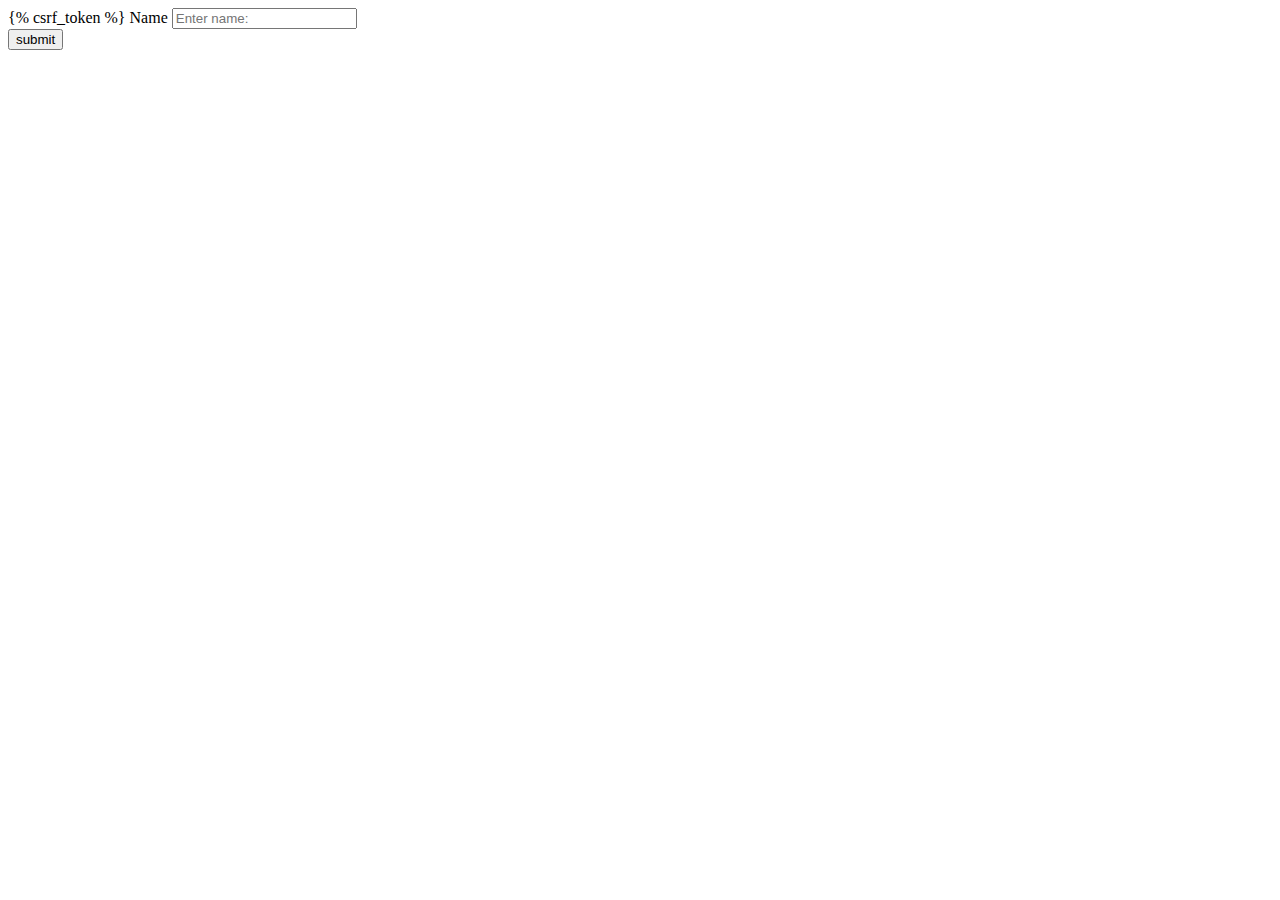
<file: src/product/templates/products/index.html>
<!DOCTYPE html>
<html lang="en">
<head>
    <meta charset="UTF-8">
    <meta http-equiv="X-UA-Compatible" content="IE=edge">
    <meta name="viewport" content="width=device-width, initial-scale=1.0">
    <title>New Product</title>
</head>
<body>
    <form action="" method="post">
        {% csrf_token %}
        <label for="name">Name</label>
        <input type="text" name="name" placeholder="Enter name:" required><br>
        <input type="submit" value="submit">

    </form>
</body>
</html>
</file>
